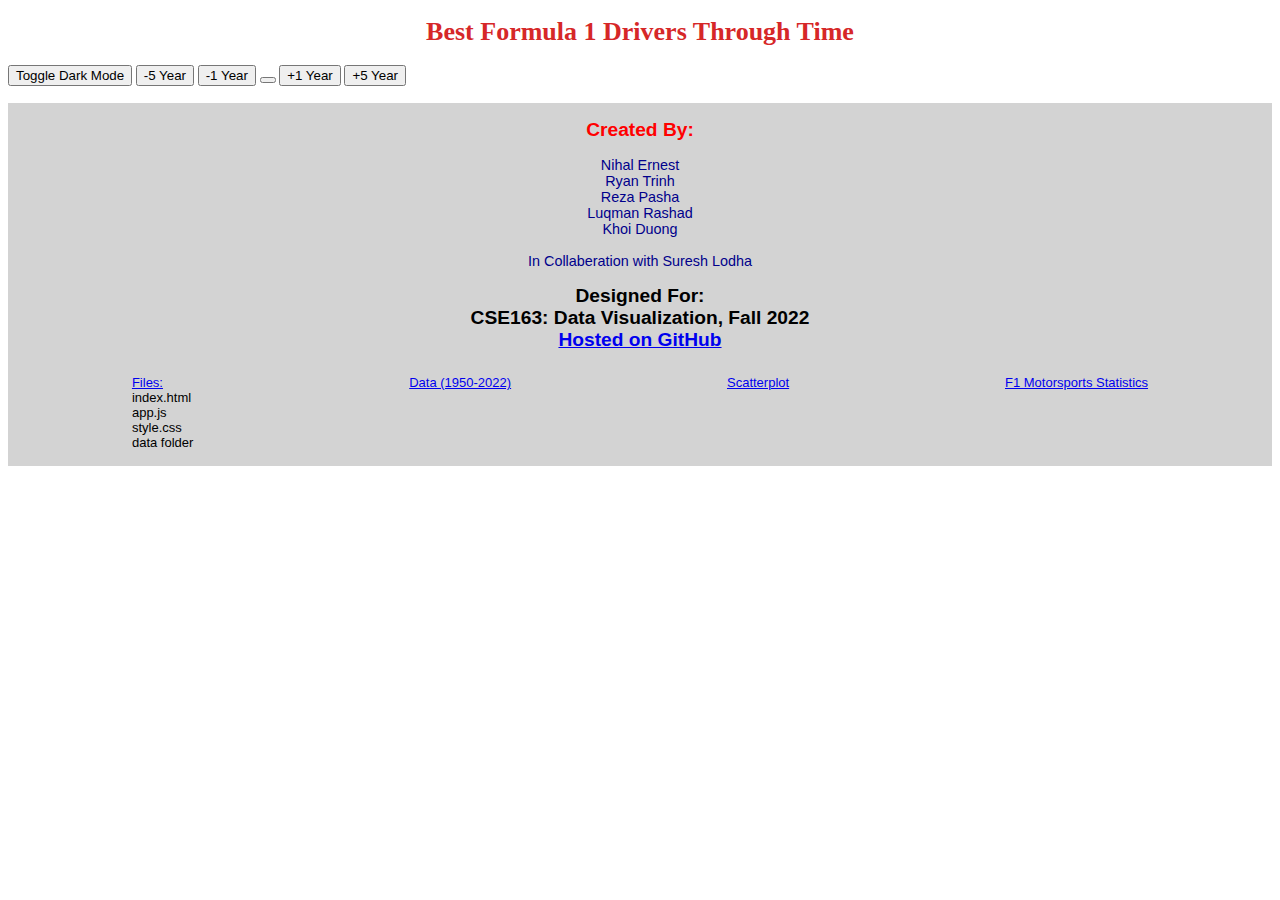
<file: index.html>
<!DOCTYPE html>
<html>
  <head>
    <meta charset="utf-8" />
    <title>Best F1 Drivers</title>
    <link rel="stylesheet" type="text/css" href="style.css" />
    <script type="text/javascript" src="https://d3js.org/d3.v5.min.js"></script>
  </head>
  <h1><bold>Best Formula 1 Drivers Through Time</bold></h1>
  <body>
    <script type="text/javascript" src="scatterplot.js"></script>
      
<!--    Can't figure out how to separate the multilinechart and scatterplot-->
<!--    <script type="text/javascript" src="MultilineChart.js"></script>-->
      
    <button class="dark_mode" onclick="toggleDarkMode()">Toggle Dark Mode</button>
      
    <button class="up5Year" onclick="down5Year()">-5 Year</button>
    <button class="upYear" onclick="downYear()">-1 Year</button>
    <button class="curYear"><script>document.write(curYear)</script></button>
    <button class="downYear" onclick="upYear()">+1 Year</button>
    <button class="down5Year" onclick="up5Year()">+5 Year</button>
    <h1></h1>
  </body>

  <div id="endinfo">
    <div class="names">
      <div>Created By:</div>
      <br />
      Nihal Ernest
      <br />
      Ryan Trinh
      <br />
      Reza Pasha
      <br />
      Luqman Rashad
      <br />
      Khoi Duong
      <br />
      <br />
      In Collaberation with Suresh Lodha
    </div>
    <div class="designed">
      <div>Designed For:</div>
      <div>CSE163: Data Visualization, Fall 2022</div>
      <a href="https://formula-1-cse-163.github.io/Best-F1-Drivers">Hosted on GitHub</a>
    </div>
    <div class="links">
      <div class="submit">
        <a href="https://github.com/Formula-1-CSE-163/Best-F1-Drivers">Files:</a>
        <div>index.html</div>
        <div>app.js</div>
        <div>style.css</div>
        <div>data folder</div>
      </div>
      <div class="sources">
        <a
          href="https://www.kaggle.com/datasets/rohanrao/formula-1-world-championship-1950-2020"
          >Data (1950-2022)</a
        >
      </div>
      <div class="vizsources">
        <a href="https://bl.ocks.org/mbostock/3887118">Scatterplot</a>
      </div>
      <div class="codesources">
        <a href="https://www.motorsportstats.com/series/formula-one/summary/2022">F1 Motorsports Statistics</a>
        </div>
    </div>
  </div>
</html>
</file>
<file: style.css>
body {
  font: 13px sans-serif;
}

.axis path,
.axis line {
  fill: none;
  stroke: #000;
  shape-rendering: crispEdges;
}

.dot {
  stroke: #000;
  stroke-width: 0;
}

.tooltip {
  position: absolute;
  display: none;
  min-width: 80px;
  height: auto;
  background: rgba(0, 0, 0, 0.5);
  padding: 14px;
  text-align: left;
  /*            Following line is critical to make tooltip follow mouse*/
  pointer-events: none;
  color: white;
}

h1 {
  text-align: center;
  font-family: "Comic Sans MS", "Comic Sans", cursive;
  color: #d62728;
}

#endinfo {
  background-color: lightgrey;
  padding: 1rem;
}

.designed {
  margin-top: 1rem;
  text-align: center;
  font-size: 1.2rem;
  font-weight: bold;
}

.names > div {
  text-align: center;
  font-size: 1.2rem;
  font-weight: bold;
  color: red;
}

.names {
  text-align: center;
  color: darkblue;
  font-size: 0.9rem;
}

.links {
  display: flex;
  flex-direction: row;
  justify-content: space-around;
  margin-top: 1.5rem;
}

.axis--x path {
    display: none;
}

.line {
    fill: none,
    stroke: steelblue;
    stroke-width: 1.5px;
}

.axis text {
    font: Times;
    font-size: 12px;
    font-weight: bold;
    shape-rendering: crispEdges;
}

.grid {
    opacity: 0.3;
}
</file>
